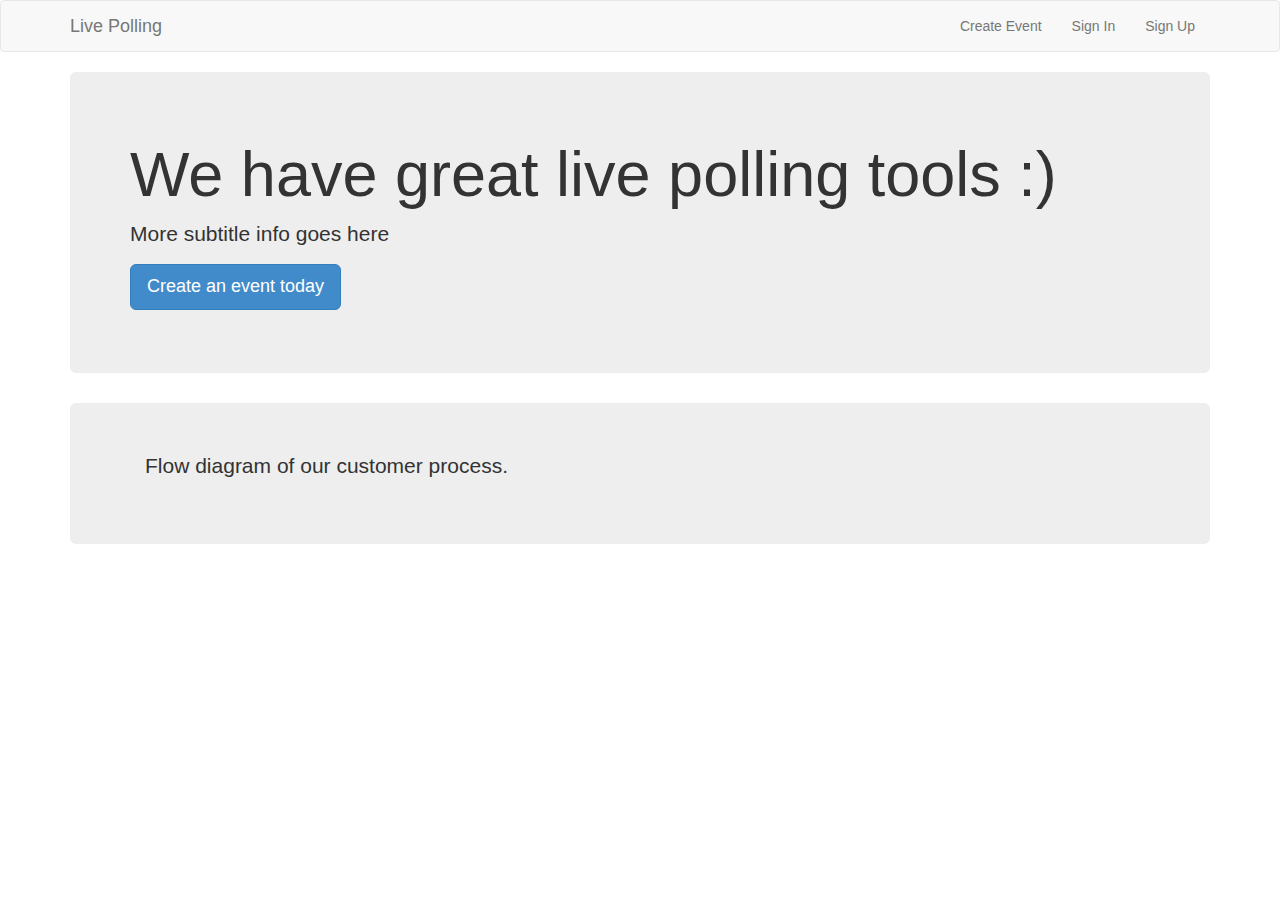
<file: index.html>
<!doctype html>
<html lang="en">
<head>
	<meta charset="utf-8" />
	<link rel="icon" type="image/png" href="assets/img/favicon.ico">
	<meta http-equiv="X-UA-Compatible" content="IE=edge,chrome=1" />

	<title>Live Voting</title>
    <meta content='width=device-width, initial-scale=1.0, maximum-scale=1.0, user-scalable=0' name='viewport'/>
    <meta name="viewport" content="width=device-width"/>

    <link href="bootstrap3/css/bootstrap.css" rel="stylesheet" />
    <link href="assets/css/custom.css" rel="stylesheet"/>
    <!--     Fonts and icons     -->
    <link href="http://maxcdn.bootstrapcdn.com/font-awesome/4.2.0/css/font-awesome.min.css" rel="stylesheet">
    <link href="assets/css/pe-icon-7-stroke.css" rel="stylesheet" />

  	<!-- js files -->
  	<script type="text/javascript" src="http://code.jquery.com/jquery-2.1.4.js"></script>
  	<script type="text/javascript" src="assets/js/jquery.sticky-kit.js"></script>

  	<script>
  	 $("#popover").popover({ trigger: "hover" });
  	 $("#fixit").stick_in_parent();
  	</script>
</head>

<body>

<nav class="navbar navbar-default">
  <div class="container">
    <!-- Brand and toggle get grouped for better mobile display -->
    <div class="navbar-header">
      <button type="button" class="navbar-toggle collapsed" data-toggle="collapse" data-target="#bs-example-navbar-collapse-1" aria-expanded="false">
        <span class="sr-only">Toggle navigation</span>
        <span class="icon-bar"></span>
        <span class="icon-bar"></span>
        <span class="icon-bar"></span>
      </button>
      <a class="navbar-brand" href="#">Live Polling</a>
    </div>

    <!-- Collect the nav links, forms, and other content for toggling -->
    <div class="collapse navbar-collapse" id="bs-example-navbar-collapse-1">
      <ul class="nav navbar-nav navbar-right">
        <li><a href="#">Create Event</a></li>
        <li><a href="#">Sign In</a></li>
        <li><a href="#">Sign Up</a></li>
      </ul>
    </div><!-- /.navbar-collapse -->
  </div><!-- /.container-fluid -->
</nav>

<div class="container">
  <div class="jumbotron">
    <h1>We have great live polling tools :)</h1>
    <p>More subtitle info goes here</p>
    <p><a class="btn btn-primary btn-lg" href="#" role="button">Create an event today</a></p>
  </div>
</div>

<div class="container">
  <div class="jumbotron">
    <div class="container">
      <p>Flow diagram of our customer process.</p>
		</div>
	</div>
</div>



</body>
  <script src="assets/js/jquery-1.10.2.js" type="text/javascript"></script>
	<script src="assets/js/jquery-ui-1.10.4.custom.min.js" type="text/javascript"></script>

	<script src="bootstrap3/js/bootstrap.js" type="text/javascript"></script>

	<!--  Plugins -->
	<script src="assets/js/gsdk-checkbox.js"></script>
	<script src="assets/js/gsdk-morphing.js"></script>
	<script src="assets/js/gsdk-radio.js"></script>
	<script src="assets/js/gsdk-bootstrapswitch.js"></script>
	<script src="assets/js/bootstrap-select.js"></script>
	<script src="assets/js/bootstrap-datepicker.js"></script>
	<script src="assets/js/chartist.min.js"></script>
    <script src="assets/js/jquery.tagsinput.js"></script>

	<!-- GSDK Pro functions -->
	<script src="assets/js/get-shit-done.js"></script>

    <script type="text/javascript">
        var big_image;
        var transparent = true;

        $().ready(function(){
            responsive = $(window).width();

            $(window).on('scroll', checkScroll);

            if (responsive >= 768){
                big_image = $('.parallax-image').find('img');

                $(window).on('scroll',function(){
                    parallax();
                    checkScroll();
                });
            }

        });

       function checkScroll(){
        	if($(document).scrollTop() > 260 ) {
                if(transparent) {
                    transparent = false;
                    $('nav[role="navigation"]').removeClass('navbar-transparent').addClass('navbar-default');
                }
            } else {
                if( !transparent ) {
                    transparent = true;
                    $('nav[role="navigation"]').addClass('navbar-transparent').removeClass('navbar-default');
                }
            }
        }

       var parallax = function() {
            var current_scroll = $(this).scrollTop();

            oVal = ($(window).scrollTop() / 3);
            big_image.css('top',oVal);
        };

    </script>

		<!-- GSDK Pro functions -->
	<script src="assets/js/get-shit-done.js"></script>

  <script type="text/javascript">

    $(window).load(function() {
        $("#flexiselDemo1").flexisel({
            enableResponsiveBreakpoints: true,
            responsiveBreakpoints: {
                portrait: {
                    changePoint:480,
                    visibleItems: 1
                },
                landscape: {
                    changePoint:640,
                    visibleItems: 2
                },
                tablet: {
                    changePoint:768,
                    visibleItems: 3
                }
            }
          });


       $("#flexiselDemo2").flexisel({
       enableResponsiveBreakpoints: true,
       visibleItems: 6,
            responsiveBreakpoints: {
                portrait: {
                    changePoint:480,
                    visibleItems: 1
                },
                landscape: {
                    changePoint:640,
                    visibleItems: 2
                },
                tablet: {
                    changePoint:768,
                    visibleItems: 3
                }
            }
    });
   });


   gsdk.initPopovers();
  </script>
</html>
</file>
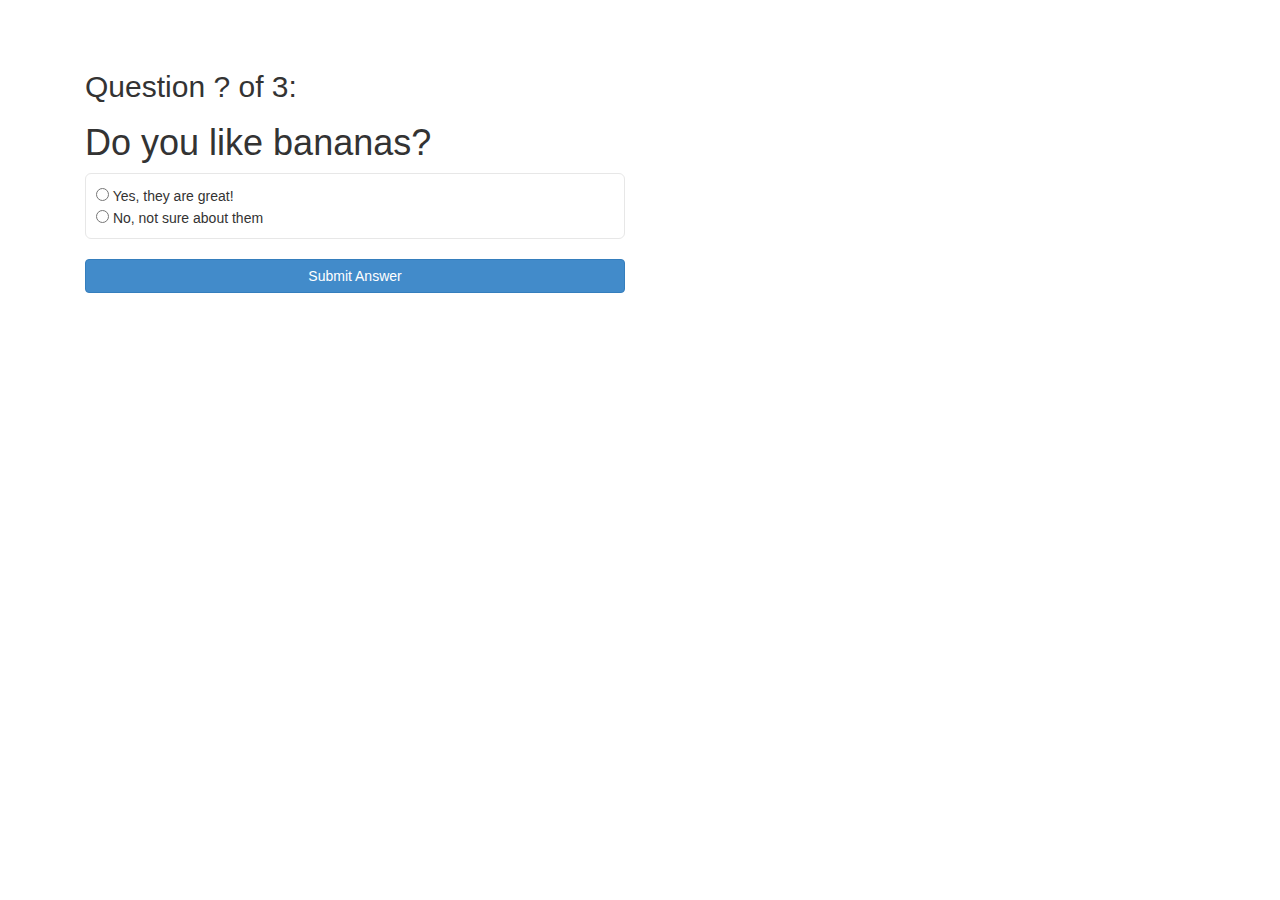
<file: audience-view-question.html>
<!doctype html>
<html lang="en">
<head>
	<meta charset="utf-8" />
	<link rel="icon" type="image/png" href="assets/img/favicon.ico">
	<meta http-equiv="X-UA-Compatible" content="IE=edge,chrome=1" />

	<title>Live Voting - Audience View Question</title>
    <meta content='width=device-width, initial-scale=1.0, maximum-scale=1.0, user-scalable=0' name='viewport'/>
    <meta name="viewport" content="width=device-width"/>

    <link href="bootstrap3/css/bootstrap.css" rel="stylesheet" />
    <link href="assets/css/custom.css" rel="stylesheet"/>
    <!--     Fonts and icons     -->
    <link href="http://maxcdn.bootstrapcdn.com/font-awesome/4.2.0/css/font-awesome.min.css" rel="stylesheet">
    <link href="assets/css/pe-icon-7-stroke.css" rel="stylesheet" />

  	<!-- js files -->


</head>

<body>

<section class="space-50"> </section>

<div class="container question">
  <div class="col-sm-6">
		<h2>Question <span id="question-number">?</span> of 3:</h2>
    <h1 id="question-title">Do you like bananas?</h1>
    <form action="" class="question-form">
      <input type="radio" name="answer" value="1"> Yes, they are great!<br>
      <input type="radio" name="answer" value="2"> No, not sure about them<br>
    </form>
    <button type="submit" class="btn btn-fill btn-primary hundred-width">Submit Answer</button>
  </div>
</div>

</body>
  <script src="assets/js/jquery-1.10.2.js" type="text/javascript"></script>
	<script src="assets/js/jquery-ui-1.10.4.custom.min.js" type="text/javascript"></script>

	<script src="bootstrap3/js/bootstrap.js" type="text/javascript"></script>

	<!--  Plugins -->
	<script src="assets/js/gsdk-checkbox.js"></script>
	<script src="assets/js/gsdk-morphing.js"></script>
	<script src="assets/js/gsdk-radio.js"></script>
	<script src="assets/js/gsdk-bootstrapswitch.js"></script>
	<script src="assets/js/bootstrap-select.js"></script>
	<script src="assets/js/bootstrap-datepicker.js"></script>
	<script src="assets/js/chartist.min.js"></script>
  <script src="assets/js/jquery.tagsinput.js"></script>
  <script src="https://js.pusher.com/3.0/pusher.min.js"></script>
  <script src="assets/js/app/app.js"></script>

  	<script type="text/javascript" src="http://code.jquery.com/jquery-2.1.4.js"></script>
  	<script type="text/javascript" src="assets/js/jquery.sticky-kit.js"></script>
</html>
</file>
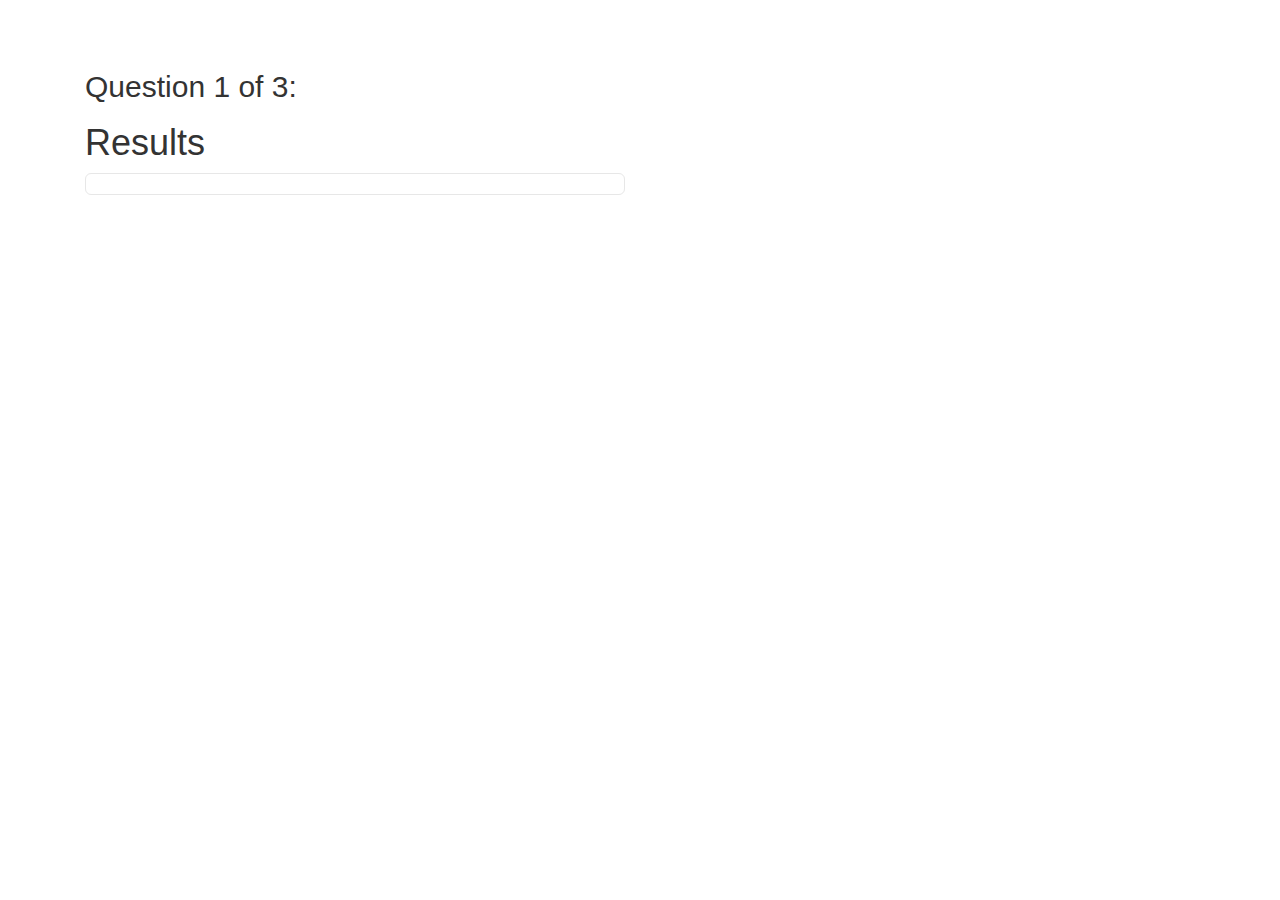
<file: audience-view-results.html>
<!doctype html>
<html lang="en">
<head>
	<meta charset="utf-8" />
	<link rel="icon" type="image/png" href="assets/img/favicon.ico">
	<meta http-equiv="X-UA-Compatible" content="IE=edge,chrome=1" />

	<title>Live Voting - Audience View Question</title>
    <meta content='width=device-width, initial-scale=1.0, maximum-scale=1.0, user-scalable=0' name='viewport'/>
    <meta name="viewport" content="width=device-width"/>

    <link href="bootstrap3/css/bootstrap.css" rel="stylesheet" />
    <link href="assets/css/custom.css" rel="stylesheet"/>
    <!--     Fonts and icons     -->
    <link href="http://maxcdn.bootstrapcdn.com/font-awesome/4.2.0/css/font-awesome.min.css" rel="stylesheet">
    <link href="assets/css/pe-icon-7-stroke.css" rel="stylesheet" />

  	<!-- js files -->
  	<script type="text/javascript" src="http://code.jquery.com/jquery-2.1.4.js"></script>
  	<script type="text/javascript" src="assets/js/jquery.sticky-kit.js"></script>

    <script type="text/javascript" src="https://www.google.com/jsapi"></script>
    <script type="text/javascript" src="piechart.js"></script>

    <script>
  	 $("#popover").popover({ trigger: "hover" });
  	 $("#fixit").stick_in_parent();
  	</script>


</head>

<body>

<section class="space-50"> </section>

<div class="container">

  <div class="col-sm-6">
    <h2>Question 1 of 3:</h2>
    <h1>Results</h1>
    <div class="question-form">
			<div id="chart_div"></div>
    </div>
  </div>

</div>

</body>
  <script src="assets/js/jquery-1.10.2.js" type="text/javascript"></script>
	<script src="assets/js/jquery-ui-1.10.4.custom.min.js" type="text/javascript"></script>

	<script src="bootstrap3/js/bootstrap.js" type="text/javascript"></script>

	<!--  Plugins -->
	<script src="assets/js/gsdk-checkbox.js"></script>
	<script src="assets/js/gsdk-morphing.js"></script>
	<script src="assets/js/gsdk-radio.js"></script>
	<script src="assets/js/gsdk-bootstrapswitch.js"></script>
	<script src="assets/js/bootstrap-select.js"></script>
	<script src="assets/js/bootstrap-datepicker.js"></script>
	<script src="assets/js/chartist.min.js"></script>
    <script src="assets/js/jquery.tagsinput.js"></script>

	<!-- GSDK Pro functions -->
	<script src="assets/js/get-shit-done.js"></script>

    <script type="text/javascript">
        var big_image;
        var transparent = true;

        $().ready(function(){
            responsive = $(window).width();

            $(window).on('scroll', checkScroll);

            if (responsive >= 768){
                big_image = $('.parallax-image').find('img');

                $(window).on('scroll',function(){
                    parallax();
                    checkScroll();
                });
            }

        });

       function checkScroll(){
        	if($(document).scrollTop() > 260 ) {
                if(transparent) {
                    transparent = false;
                    $('nav[role="navigation"]').removeClass('navbar-transparent').addClass('navbar-default');
                }
            } else {
                if( !transparent ) {
                    transparent = true;
                    $('nav[role="navigation"]').addClass('navbar-transparent').removeClass('navbar-default');
                }
            }
        }

       var parallax = function() {
            var current_scroll = $(this).scrollTop();

            oVal = ($(window).scrollTop() / 3);
            big_image.css('top',oVal);
        };

    </script>

		<!-- GSDK Pro functions -->
	<script src="assets/js/get-shit-done.js"></script>

  <script type="text/javascript">

    $(window).load(function() {
        $("#flexiselDemo1").flexisel({
            enableResponsiveBreakpoints: true,
            responsiveBreakpoints: {
                portrait: {
                    changePoint:480,
                    visibleItems: 1
                },
                landscape: {
                    changePoint:640,
                    visibleItems: 2
                },
                tablet: {
                    changePoint:768,
                    visibleItems: 3
                }
            }
          });


       $("#flexiselDemo2").flexisel({
       enableResponsiveBreakpoints: true,
       visibleItems: 6,
            responsiveBreakpoints: {
                portrait: {
                    changePoint:480,
                    visibleItems: 1
                },
                landscape: {
                    changePoint:640,
                    visibleItems: 2
                },
                tablet: {
                    changePoint:768,
                    visibleItems: 3
                }
            }
    });
   });


   gsdk.initPopovers();
  </script>
</html>
</file>
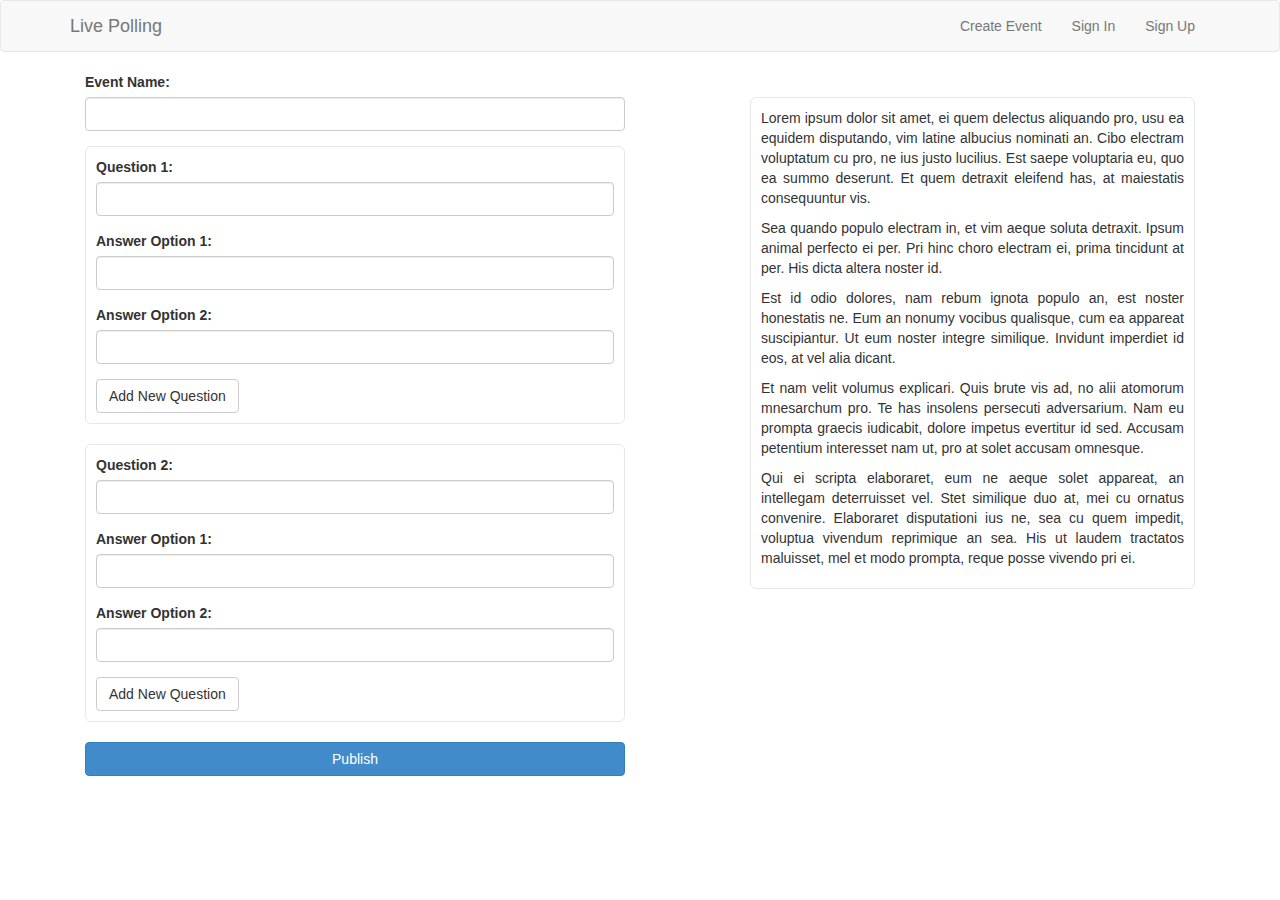
<file: create-event.html>
<!doctype html>
<html lang="en">
<head>
	<meta charset="utf-8" />
	<link rel="icon" type="image/png" href="assets/img/favicon.ico">
	<meta http-equiv="X-UA-Compatible" content="IE=edge,chrome=1" />
	
	<title>Live Voting - Create Event</title>
    <meta content='width=device-width, initial-scale=1.0, maximum-scale=1.0, user-scalable=0' name='viewport'/>
    <meta name="viewport" content="width=device-width"/>
    
    <link href="bootstrap3/css/bootstrap.css" rel="stylesheet" />
    <link href="assets/css/custom.css" rel="stylesheet"/>
    <!--     Fonts and icons     -->
    <link href="http://maxcdn.bootstrapcdn.com/font-awesome/4.2.0/css/font-awesome.min.css" rel="stylesheet">
    <link href="assets/css/pe-icon-7-stroke.css" rel="stylesheet" />

  	<!-- js files -->
  	<script type="text/javascript" src="http://code.jquery.com/jquery-2.1.4.js"></script>
  	<script type="text/javascript" src="assets/js/jquery.sticky-kit.js"></script>
      
  	<script>
  	 $("#popover").popover({ trigger: "hover" });
  	 $("#fixit").stick_in_parent();
  	</script>
</head>

<body>

<nav class="navbar navbar-default">
  <div class="container">
    <!-- Brand and toggle get grouped for better mobile display -->
    <div class="navbar-header">
      <button type="button" class="navbar-toggle collapsed" data-toggle="collapse" data-target="#bs-example-navbar-collapse-1" aria-expanded="false">
        <span class="sr-only">Toggle navigation</span>
        <span class="icon-bar"></span>
        <span class="icon-bar"></span>
        <span class="icon-bar"></span>
      </button>
      <a class="navbar-brand" href="#">Live Polling</a>
    </div>

    <!-- Collect the nav links, forms, and other content for toggling -->
    <div class="collapse navbar-collapse" id="bs-example-navbar-collapse-1">
      <ul class="nav navbar-nav navbar-right">
        <li><a href="#">Create Event</a></li>
        <li><a href="#">Sign In</a></li>
        <li><a href="#">Sign Up</a></li>
      </ul>
    </div><!-- /.navbar-collapse -->
  </div><!-- /.container-fluid -->
</nav>

<div class="container">
  <div class="col-sm-6">
    <form role="form">
      <div class="form-group">
        <label for="event-name">Event Name:</label>
        <input type="text" class="form-control" id="email">
      </div>
      <!-- <button type="submit" class="btn btn-default">Submit</button> -->
    </form>


    <form role="form" class="question-form">
      <div class="form-group">
        <label for="event-name">Question 1:</label>
        <input type="text" class="form-control" id="email">
      </div>
        
      <div class="form-group">
        <label for="event-name">Answer Option 1:</label>
        <input type="text" class="form-control" id="email">
      </div>

      <div class="form-group">
        <label for="event-name">Answer Option 2:</label>
        <input type="text" class="form-control" id="email">
      </div>

      <button type="submit" class="btn btn-default">Add New Question</button>
    </form>

    <form role="form" class="question-form">
      <div class="form-group">
        <label for="event-name">Question 2:</label>
        <input type="text" class="form-control" id="email">
      </div>
        
      <div class="form-group">
        <label for="event-name">Answer Option 1:</label>
        <input type="text" class="form-control" id="email">
      </div>

      <div class="form-group">
        <label for="event-name">Answer Option 2:</label>
        <input type="text" class="form-control" id="email">
      </div>

      <button type="submit" class="btn btn-default">Add New Question</button>
    </form>
    <button type="submit" class="btn btn-fill btn-primary hundred-width">Publish</button>
  </div> 

  <div class="col-sm-5 col-sm-push-1">
    <div class="right-of-form">
      <p>Lorem ipsum dolor sit amet, ei quem delectus aliquando pro, usu ea equidem disputando, vim latine albucius nominati an. Cibo electram voluptatum cu pro, ne ius justo lucilius. Est saepe voluptaria eu, quo ea summo deserunt. Et quem detraxit eleifend has, at maiestatis consequuntur vis.</p>
      
      <p>Sea quando populo electram in, et vim aeque soluta detraxit. Ipsum animal perfecto ei per. Pri hinc choro electram ei, prima tincidunt at per. His dicta altera noster id.</p>
      
      <p>Est id odio dolores, nam rebum ignota populo an, est noster honestatis ne. Eum an nonumy vocibus qualisque, cum ea appareat suscipiantur. Ut eum noster integre similique. Invidunt imperdiet id eos, at vel alia dicant.</p>
      
      <p>Et nam velit volumus explicari. Quis brute vis ad, no alii atomorum mnesarchum pro. Te has insolens persecuti adversarium. Nam eu prompta graecis iudicabit, dolore impetus evertitur id sed. Accusam petentium interesset nam ut, pro at solet accusam omnesque.</p>
      
      <p>Qui ei scripta elaboraret, eum ne aeque solet appareat, an intellegam deterruisset vel. Stet similique duo at, mei cu ornatus convenire. Elaboraret disputationi ius ne, sea cu quem impedit, voluptua vivendum reprimique an sea. His ut laudem tractatos maluisset, mel et modo prompta, reque posse vivendo pri ei.</p>
    </div>
  </div> 

</div>

</body>
  <script src="assets/js/jquery-1.10.2.js" type="text/javascript"></script>
	<script src="assets/js/jquery-ui-1.10.4.custom.min.js" type="text/javascript"></script>

	<script src="bootstrap3/js/bootstrap.js" type="text/javascript"></script>
	
	<!--  Plugins -->
	<script src="assets/js/gsdk-checkbox.js"></script>
	<script src="assets/js/gsdk-morphing.js"></script>
	<script src="assets/js/gsdk-radio.js"></script>
	<script src="assets/js/gsdk-bootstrapswitch.js"></script>
	<script src="assets/js/bootstrap-select.js"></script>
	<script src="assets/js/bootstrap-datepicker.js"></script>
	<script src="assets/js/chartist.min.js"></script>
    <script src="assets/js/jquery.tagsinput.js"></script>
    
	<!-- GSDK Pro functions -->
	<script src="assets/js/get-shit-done.js"></script>
    
    <script type="text/javascript">
        var big_image;
        var transparent = true;
        
        $().ready(function(){
            responsive = $(window).width();
            
            $(window).on('scroll', checkScroll);
            
            if (responsive >= 768){
                big_image = $('.parallax-image').find('img');
                
                $(window).on('scroll',function(){           
                    parallax();
                    checkScroll();
                });
            }
            
        });
       
       function checkScroll(){	
        	if($(document).scrollTop() > 260 ) {
                if(transparent) {
                    transparent = false;
                    $('nav[role="navigation"]').removeClass('navbar-transparent').addClass('navbar-default');
                }
            } else {
                if( !transparent ) {
                    transparent = true;
                    $('nav[role="navigation"]').addClass('navbar-transparent').removeClass('navbar-default');
                }
            }
        }
    
       var parallax = function() {
            var current_scroll = $(this).scrollTop();
            
            oVal = ($(window).scrollTop() / 3); 
            big_image.css('top',oVal);
        };

    </script>
	
		<!-- GSDK Pro functions -->
	<script src="assets/js/get-shit-done.js"></script>
    
  <script type="text/javascript">

    $(window).load(function() {
        $("#flexiselDemo1").flexisel({
            enableResponsiveBreakpoints: true,
            responsiveBreakpoints: { 
                portrait: { 
                    changePoint:480,
                    visibleItems: 1
                }, 
                landscape: { 
                    changePoint:640,
                    visibleItems: 2
                },
                tablet: { 
                    changePoint:768,
                    visibleItems: 3
                }
            }
          });

     
       $("#flexiselDemo2").flexisel({
       enableResponsiveBreakpoints: true,
       visibleItems: 6,
            responsiveBreakpoints: { 
                portrait: { 
                    changePoint:480,
                    visibleItems: 1
                }, 
                landscape: { 
                    changePoint:640,
                    visibleItems: 2
                },
                tablet: { 
                    changePoint:768,
                    visibleItems: 3
                }
            }
    });
   });
   
  
   gsdk.initPopovers();
  </script>
</html>
</file>
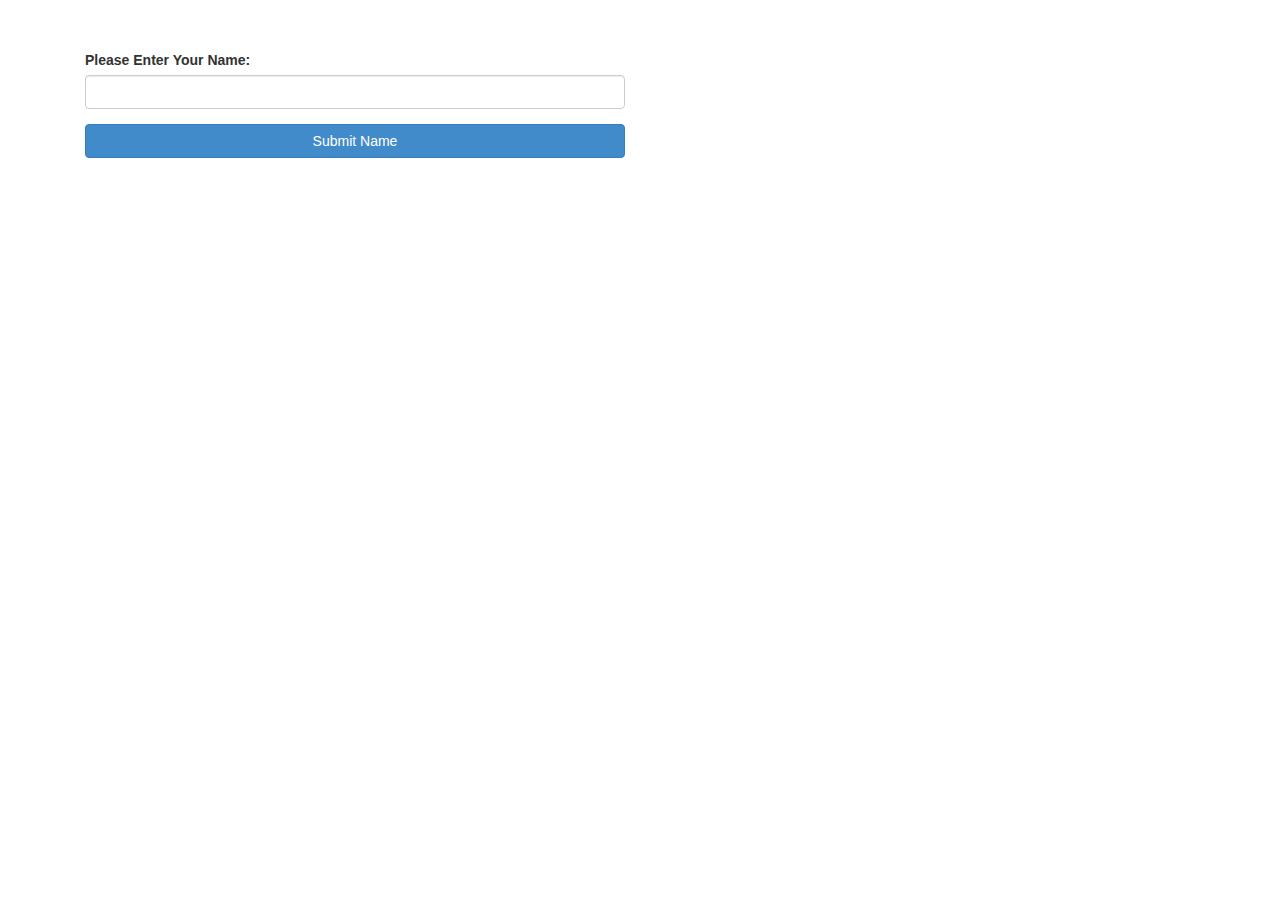
<file: name-form.html>
<!doctype html>
<html lang="en">
<head>
	<meta charset="utf-8" />
	<link rel="icon" type="image/png" href="assets/img/favicon.ico">
	<meta http-equiv="X-UA-Compatible" content="IE=edge,chrome=1" />

	<title>Live Voting - Please Enter Your Name</title>
    <meta content='width=device-width, initial-scale=1.0, maximum-scale=1.0, user-scalable=0' name='viewport'/>
    <meta name="viewport" content="width=device-width"/>

    <link href="bootstrap3/css/bootstrap.css" rel="stylesheet" />
    <link href="assets/css/custom.css" rel="stylesheet"/>
    <!--     Fonts and icons     -->
    <link href="http://maxcdn.bootstrapcdn.com/font-awesome/4.2.0/css/font-awesome.min.css" rel="stylesheet">
    <link href="assets/css/pe-icon-7-stroke.css" rel="stylesheet" />

  	<!-- js files -->
  	<script type="text/javascript" src="http://code.jquery.com/jquery-2.1.4.js"></script>
  	<script type="text/javascript" src="assets/js/jquery.sticky-kit.js"></script>

  	<script>
  	 $("#popover").popover({ trigger: "hover" });
  	 $("#fixit").stick_in_parent();
  	</script>
</head>

<body>
  <section class="space-50"> </section>
  <div class="container">
    <div class="col-sm-6">
      <form role="form">
        <div class="form-group">
          <label for="audience-name">Please Enter Your Name:</label>
          <input type="text" class="form-control">
        </div>
        <button type="submit" class="btn btn-fill btn-primary hundred-width">Submit Name</button>
      </form>
    </div>
  </div>
</body>
</file>
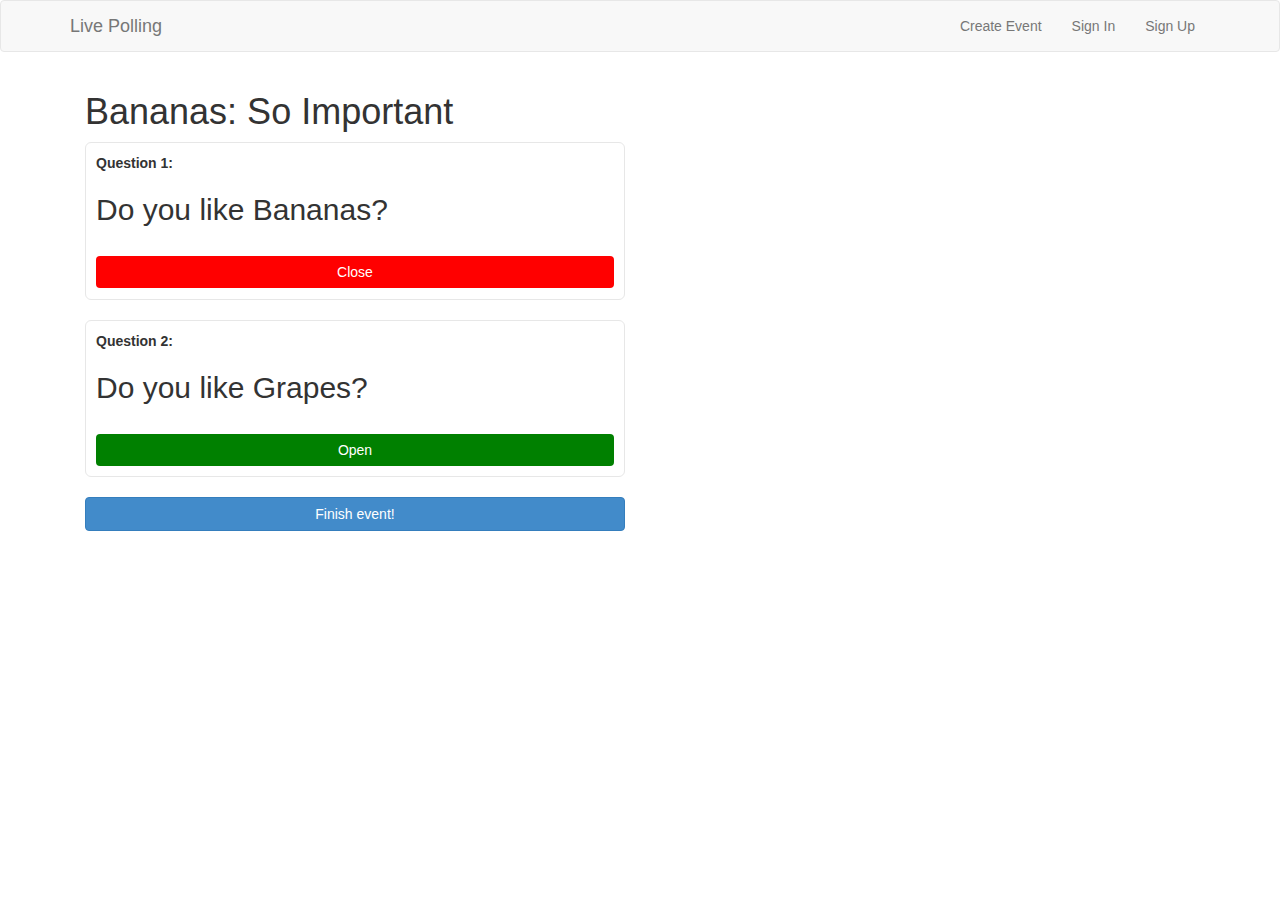
<file: speaker-view-in-event.html>
<!doctype html>
<html lang="en">
<head>
	<meta charset="utf-8" />
	<link rel="icon" type="image/png" href="assets/img/favicon.ico">
	<meta http-equiv="X-UA-Compatible" content="IE=edge,chrome=1" />

	<title>Live Voting - Create Event</title>
    <meta content='width=device-width, initial-scale=1.0, maximum-scale=1.0, user-scalable=0' name='viewport'/>
    <meta name="viewport" content="width=device-width"/>

    <link href="bootstrap3/css/bootstrap.css" rel="stylesheet" />
    <link href="assets/css/custom.css" rel="stylesheet"/>
    <!--     Fonts and icons     -->
    <link href="http://maxcdn.bootstrapcdn.com/font-awesome/4.2.0/css/font-awesome.min.css" rel="stylesheet">
    <link href="assets/css/pe-icon-7-stroke.css" rel="stylesheet" />

  	<!-- js files -->
  	<script type="text/javascript" src="http://code.jquery.com/jquery-2.1.4.js"></script>
  	<script type="text/javascript" src="assets/js/jquery.sticky-kit.js"></script>

    <script type="text/javascript" src="https://www.google.com/jsapi"></script>
    <script type="text/javascript" src="piechart.js"></script>


  	<script>
  	 $("#popover").popover({ trigger: "hover" });
  	 $("#fixit").stick_in_parent();
  	</script>
</head>

<body>

<nav class="navbar navbar-default">
  <div class="container">
    <!-- Brand and toggle get grouped for better mobile display -->
    <div class="navbar-header">
      <button type="button" class="navbar-toggle collapsed" data-toggle="collapse" data-target="#bs-example-navbar-collapse-1" aria-expanded="false">
        <span class="sr-only">Toggle navigation</span>
        <span class="icon-bar"></span>
        <span class="icon-bar"></span>
        <span class="icon-bar"></span>
      </button>
      <a class="navbar-brand" href="#">Live Polling</a>
    </div>

    <!-- Collect the nav links, forms, and other content for toggling -->
    <div class="collapse navbar-collapse" id="bs-example-navbar-collapse-1">
      <ul class="nav navbar-nav navbar-right">
        <li><a href="#">Create Event</a></li>
        <li><a href="#">Sign In</a></li>
        <li><a href="#">Sign Up</a></li>
      </ul>
    </div><!-- /.navbar-collapse -->
  </div><!-- /.container-fluid -->
</nav>

<div class="container">
  <div class="col-sm-6">
    <h1>Bananas: So Important</h1>


    <form role="form" class="question-form">
      <div class="form-group">
        <label for="event-name">
          <p>Question 1:</p>
          <h2> Do you like Bananas?</h2>
        </label>
      </div>
      <button type="submit" class="btn btn-fill btn-primary hundred-width close-question">Close</button>


      <div class="container">
        <div class="col-sm-6">
      			<div id="chart_div"></div>
        </div>
      </div>
    </form>

    <form role="form" class="question-form">
      <div class="form-group">
        <label for="event-name">
          <p>Question 2:</p>
          <h2> Do you like Grapes?</h2>
        </label>
      </div>
      <button type="submit" class="btn btn-fill btn-primary hundred-width open-question">Open</button>
    </form>

    <button type="submit" class="btn btn-fill btn-primary hundred-width">Finish event!</button>
  </div>

  </div>
  <section class="space-50"> </section>

</body>
  <script src="assets/js/jquery-1.10.2.js" type="text/javascript"></script>
	<script src="assets/js/jquery-ui-1.10.4.custom.min.js" type="text/javascript"></script>

	<script src="bootstrap3/js/bootstrap.js" type="text/javascript"></script>

	<!--  Plugins -->
	<script src="assets/js/gsdk-checkbox.js"></script>
	<script src="assets/js/gsdk-morphing.js"></script>
	<script src="assets/js/gsdk-radio.js"></script>
	<script src="assets/js/gsdk-bootstrapswitch.js"></script>
	<script src="assets/js/bootstrap-select.js"></script>
	<script src="assets/js/bootstrap-datepicker.js"></script>
	<script src="assets/js/chartist.min.js"></script>
  <script src="assets/js/jquery.tagsinput.js"></script>

</html>
</file>
<file: assets/css/custom.css>
body {

}

.navbar-right {
	text-align: right;
}

.question-form {
	border: 1px solid #e7e7e7;
	border-radius: 6px;
	padding: 10px;
	margin-bottom: 20px;
}

.right-of-form {
	border: 1px solid #e7e7e7;
	padding: 10px;
	text-align: justify;
	margin: 25px 0 0 0;
	border-radius: 6px;
}

.hundred-width {
	width: 100%;
}

.space-50 {
	height: 50px;
}

.pie {
  width: 200px; height: 200px;
  border-radius: 50%;
  background: #e7e7e7;
}

.open-question {
	border: green;
	background-color: green;
}

.close-question {
	border: red;
	background-color: red;
}
</file>
<file: assets/css/pe-icon-7-stroke.css>
@font-face {
	font-family: 'Pe-icon-7-stroke';
	src:url('../fonts/Pe-icon-7-stroke.eot?d7yf1v');
	src:url('../fonts/Pe-icon-7-stroke.eot?#iefixd7yf1v') format('embedded-opentype'),
		url('../fonts/Pe-icon-7-stroke.woff?d7yf1v') format('woff'),
		url('../fonts/Pe-icon-7-stroke.ttf?d7yf1v') format('truetype'),
		url('../fonts/Pe-icon-7-stroke.svg?d7yf1v#Pe-icon-7-stroke') format('svg');
	font-weight: normal;
	font-style: normal;
}

[class^="pe-7s-"], [class*=" pe-7s-"] {
	display: inline-block;
	font-family: 'Pe-icon-7-stroke';
	speak: none;
	font-style: normal;
	font-weight: normal;
	font-variant: normal;
	text-transform: none;
	line-height: 1;

	/* Better Font Rendering =========== */
	-webkit-font-smoothing: antialiased;
	-moz-osx-font-smoothing: grayscale;
}

.pe-7s-album:before {
	content: "\e6aa";
}
.pe-7s-arc:before {
	content: "\e6ab";
}
.pe-7s-back-2:before {
	content: "\e6ac";
}
.pe-7s-bandaid:before {
	content: "\e6ad";
}
.pe-7s-car:before {
	content: "\e6ae";
}
.pe-7s-diamond:before {
	content: "\e6af";
}
.pe-7s-door-lock:before {
	content: "\e6b0";
}
.pe-7s-eyedropper:before {
	content: "\e6b1";
}
.pe-7s-female:before {
	content: "\e6b2";
}
.pe-7s-gym:before {
	content: "\e6b3";
}
.pe-7s-hammer:before {
	content: "\e6b4";
}
.pe-7s-headphones:before {
	content: "\e6b5";
}
.pe-7s-helm:before {
	content: "\e6b6";
}
.pe-7s-hourglass:before {
	content: "\e6b7";
}
.pe-7s-leaf:before {
	content: "\e6b8";
}
.pe-7s-magic-wand:before {
	content: "\e6b9";
}
.pe-7s-male:before {
	content: "\e6ba";
}
.pe-7s-map-2:before {
	content: "\e6bb";
}
.pe-7s-next-2:before {
	content: "\e6bc";
}
.pe-7s-paint-bucket:before {
	content: "\e6bd";
}
.pe-7s-pendrive:before {
	content: "\e6be";
}
.pe-7s-photo:before {
	content: "\e6bf";
}
.pe-7s-piggy:before {
	content: "\e6c0";
}
.pe-7s-plugin:before {
	content: "\e6c1";
}
.pe-7s-refresh-2:before {
	content: "\e6c2";
}
.pe-7s-rocket:before {
	content: "\e6c3";
}
.pe-7s-settings:before {
	content: "\e6c4";
}
.pe-7s-shield:before {
	content: "\e6c5";
}
.pe-7s-smile:before {
	content: "\e6c6";
}
.pe-7s-usb:before {
	content: "\e6c7";
}
.pe-7s-vector:before {
	content: "\e6c8";
}
.pe-7s-wine:before {
	content: "\e6c9";
}
.pe-7s-cloud-upload:before {
	content: "\e68a";
}
.pe-7s-cash:before {
	content: "\e68c";
}
.pe-7s-close:before {
	content: "\e680";
}
.pe-7s-bluetooth:before {
	content: "\e68d";
}
.pe-7s-cloud-download:before {
	content: "\e68b";
}
.pe-7s-way:before {
	content: "\e68e";
}
.pe-7s-close-circle:before {
	content: "\e681";
}
.pe-7s-id:before {
	content: "\e68f";
}
.pe-7s-angle-up:before {
	content: "\e682";
}
.pe-7s-wristwatch:before {
	content: "\e690";
}
.pe-7s-angle-up-circle:before {
	content: "\e683";
}
.pe-7s-world:before {
	content: "\e691";
}
.pe-7s-angle-right:before {
	content: "\e684";
}
.pe-7s-volume:before {
	content: "\e692";
}
.pe-7s-angle-right-circle:before {
	content: "\e685";
}
.pe-7s-users:before {
	content: "\e693";
}
.pe-7s-angle-left:before {
	content: "\e686";
}
.pe-7s-user-female:before {
	content: "\e694";
}
.pe-7s-angle-left-circle:before {
	content: "\e687";
}
.pe-7s-up-arrow:before {
	content: "\e695";
}
.pe-7s-angle-down:before {
	content: "\e688";
}
.pe-7s-switch:before {
	content: "\e696";
}
.pe-7s-angle-down-circle:before {
	content: "\e689";
}
.pe-7s-scissors:before {
	content: "\e697";
}
.pe-7s-wallet:before {
	content: "\e600";
}
.pe-7s-safe:before {
	content: "\e698";
}
.pe-7s-volume2:before {
	content: "\e601";
}
.pe-7s-volume1:before {
	content: "\e602";
}
.pe-7s-voicemail:before {
	content: "\e603";
}
.pe-7s-video:before {
	content: "\e604";
}
.pe-7s-user:before {
	content: "\e605";
}
.pe-7s-upload:before {
	content: "\e606";
}
.pe-7s-unlock:before {
	content: "\e607";
}
.pe-7s-umbrella:before {
	content: "\e608";
}
.pe-7s-trash:before {
	content: "\e609";
}
.pe-7s-tools:before {
	content: "\e60a";
}
.pe-7s-timer:before {
	content: "\e60b";
}
.pe-7s-ticket:before {
	content: "\e60c";
}
.pe-7s-target:before {
	content: "\e60d";
}
.pe-7s-sun:before {
	content: "\e60e";
}
.pe-7s-study:before {
	content: "\e60f";
}
.pe-7s-stopwatch:before {
	content: "\e610";
}
.pe-7s-star:before {
	content: "\e611";
}
.pe-7s-speaker:before {
	content: "\e612";
}
.pe-7s-signal:before {
	content: "\e613";
}
.pe-7s-shuffle:before {
	content: "\e614";
}
.pe-7s-shopbag:before {
	content: "\e615";
}
.pe-7s-share:before {
	content: "\e616";
}
.pe-7s-server:before {
	content: "\e617";
}
.pe-7s-search:before {
	content: "\e618";
}
.pe-7s-film:before {
	content: "\e6a5";
}
.pe-7s-science:before {
	content: "\e619";
}
.pe-7s-disk:before {
	content: "\e6a6";
}
.pe-7s-ribbon:before {
	content: "\e61a";
}
.pe-7s-repeat:before {
	content: "\e61b";
}
.pe-7s-refresh:before {
	content: "\e61c";
}
.pe-7s-add-user:before {
	content: "\e6a9";
}
.pe-7s-refresh-cloud:before {
	content: "\e61d";
}
.pe-7s-paperclip:before {
	content: "\e69c";
}
.pe-7s-radio:before {
	content: "\e61e";
}
.pe-7s-note2:before {
	content: "\e69d";
}
.pe-7s-print:before {
	content: "\e61f";
}
.pe-7s-network:before {
	content: "\e69e";
}
.pe-7s-prev:before {
	content: "\e620";
}
.pe-7s-mute:before {
	content: "\e69f";
}
.pe-7s-power:before {
	content: "\e621";
}
.pe-7s-medal:before {
	content: "\e6a0";
}
.pe-7s-portfolio:before {
	content: "\e622";
}
.pe-7s-like2:before {
	content: "\e6a1";
}
.pe-7s-plus:before {
	content: "\e623";
}
.pe-7s-left-arrow:before {
	content: "\e6a2";
}
.pe-7s-play:before {
	content: "\e624";
}
.pe-7s-key:before {
	content: "\e6a3";
}
.pe-7s-plane:before {
	content: "\e625";
}
.pe-7s-joy:before {
	content: "\e6a4";
}
.pe-7s-photo-gallery:before {
	content: "\e626";
}
.pe-7s-pin:before {
	content: "\e69b";
}
.pe-7s-phone:before {
	content: "\e627";
}
.pe-7s-plug:before {
	content: "\e69a";
}
.pe-7s-pen:before {
	content: "\e628";
}
.pe-7s-right-arrow:before {
	content: "\e699";
}
.pe-7s-paper-plane:before {
	content: "\e629";
}
.pe-7s-delete-user:before {
	content: "\e6a7";
}
.pe-7s-paint:before {
	content: "\e62a";
}
.pe-7s-bottom-arrow:before {
	content: "\e6a8";
}
.pe-7s-notebook:before {
	content: "\e62b";
}
.pe-7s-note:before {
	content: "\e62c";
}
.pe-7s-next:before {
	content: "\e62d";
}
.pe-7s-news-paper:before {
	content: "\e62e";
}
.pe-7s-musiclist:before {
	content: "\e62f";
}
.pe-7s-music:before {
	content: "\e630";
}
.pe-7s-mouse:before {
	content: "\e631";
}
.pe-7s-more:before {
	content: "\e632";
}
.pe-7s-moon:before {
	content: "\e633";
}
.pe-7s-monitor:before {
	content: "\e634";
}
.pe-7s-micro:before {
	content: "\e635";
}
.pe-7s-menu:before {
	content: "\e636";
}
.pe-7s-map:before {
	content: "\e637";
}
.pe-7s-map-marker:before {
	content: "\e638";
}
.pe-7s-mail:before {
	content: "\e639";
}
.pe-7s-mail-open:before {
	content: "\e63a";
}
.pe-7s-mail-open-file:before {
	content: "\e63b";
}
.pe-7s-magnet:before {
	content: "\e63c";
}
.pe-7s-loop:before {
	content: "\e63d";
}
.pe-7s-look:before {
	content: "\e63e";
}
.pe-7s-lock:before {
	content: "\e63f";
}
.pe-7s-lintern:before {
	content: "\e640";
}
.pe-7s-link:before {
	content: "\e641";
}
.pe-7s-like:before {
	content: "\e642";
}
.pe-7s-light:before {
	content: "\e643";
}
.pe-7s-less:before {
	content: "\e644";
}
.pe-7s-keypad:before {
	content: "\e645";
}
.pe-7s-junk:before {
	content: "\e646";
}
.pe-7s-info:before {
	content: "\e647";
}
.pe-7s-home:before {
	content: "\e648";
}
.pe-7s-help2:before {
	content: "\e649";
}
.pe-7s-help1:before {
	content: "\e64a";
}
.pe-7s-graph3:before {
	content: "\e64b";
}
.pe-7s-graph2:before {
	content: "\e64c";
}
.pe-7s-graph1:before {
	content: "\e64d";
}
.pe-7s-graph:before {
	content: "\e64e";
}
.pe-7s-global:before {
	content: "\e64f";
}
.pe-7s-gleam:before {
	content: "\e650";
}
.pe-7s-glasses:before {
	content: "\e651";
}
.pe-7s-gift:before {
	content: "\e652";
}
.pe-7s-folder:before {
	content: "\e653";
}
.pe-7s-flag:before {
	content: "\e654";
}
.pe-7s-filter:before {
	content: "\e655";
}
.pe-7s-file:before {
	content: "\e656";
}
.pe-7s-expand1:before {
	content: "\e657";
}
.pe-7s-exapnd2:before {
	content: "\e658";
}
.pe-7s-edit:before {
	content: "\e659";
}
.pe-7s-drop:before {
	content: "\e65a";
}
.pe-7s-drawer:before {
	content: "\e65b";
}
.pe-7s-download:before {
	content: "\e65c";
}
.pe-7s-display2:before {
	content: "\e65d";
}
.pe-7s-display1:before {
	content: "\e65e";
}
.pe-7s-diskette:before {
	content: "\e65f";
}
.pe-7s-date:before {
	content: "\e660";
}
.pe-7s-cup:before {
	content: "\e661";
}
.pe-7s-culture:before {
	content: "\e662";
}
.pe-7s-crop:before {
	content: "\e663";
}
.pe-7s-credit:before {
	content: "\e664";
}
.pe-7s-copy-file:before {
	content: "\e665";
}
.pe-7s-config:before {
	content: "\e666";
}
.pe-7s-compass:before {
	content: "\e667";
}
.pe-7s-comment:before {
	content: "\e668";
}
.pe-7s-coffee:before {
	content: "\e669";
}
.pe-7s-cloud:before {
	content: "\e66a";
}
.pe-7s-clock:before {
	content: "\e66b";
}
.pe-7s-check:before {
	content: "\e66c";
}
.pe-7s-chat:before {
	content: "\e66d";
}
.pe-7s-cart:before {
	content: "\e66e";
}
.pe-7s-camera:before {
	content: "\e66f";
}
.pe-7s-call:before {
	content: "\e670";
}
.pe-7s-calculator:before {
	content: "\e671";
}
.pe-7s-browser:before {
	content: "\e672";
}
.pe-7s-box2:before {
	content: "\e673";
}
.pe-7s-box1:before {
	content: "\e674";
}
.pe-7s-bookmarks:before {
	content: "\e675";
}
.pe-7s-bicycle:before {
	content: "\e676";
}
.pe-7s-bell:before {
	content: "\e677";
}
.pe-7s-battery:before {
	content: "\e678";
}
.pe-7s-ball:before {
	content: "\e679";
}
.pe-7s-back:before {
	content: "\e67a";
}
.pe-7s-attention:before {
	content: "\e67b";
}
.pe-7s-anchor:before {
	content: "\e67c";
}
.pe-7s-albums:before {
	content: "\e67d";
}
.pe-7s-alarm:before {
	content: "\e67e";
}
.pe-7s-airplay:before {
	content: "\e67f";
}
</file>
